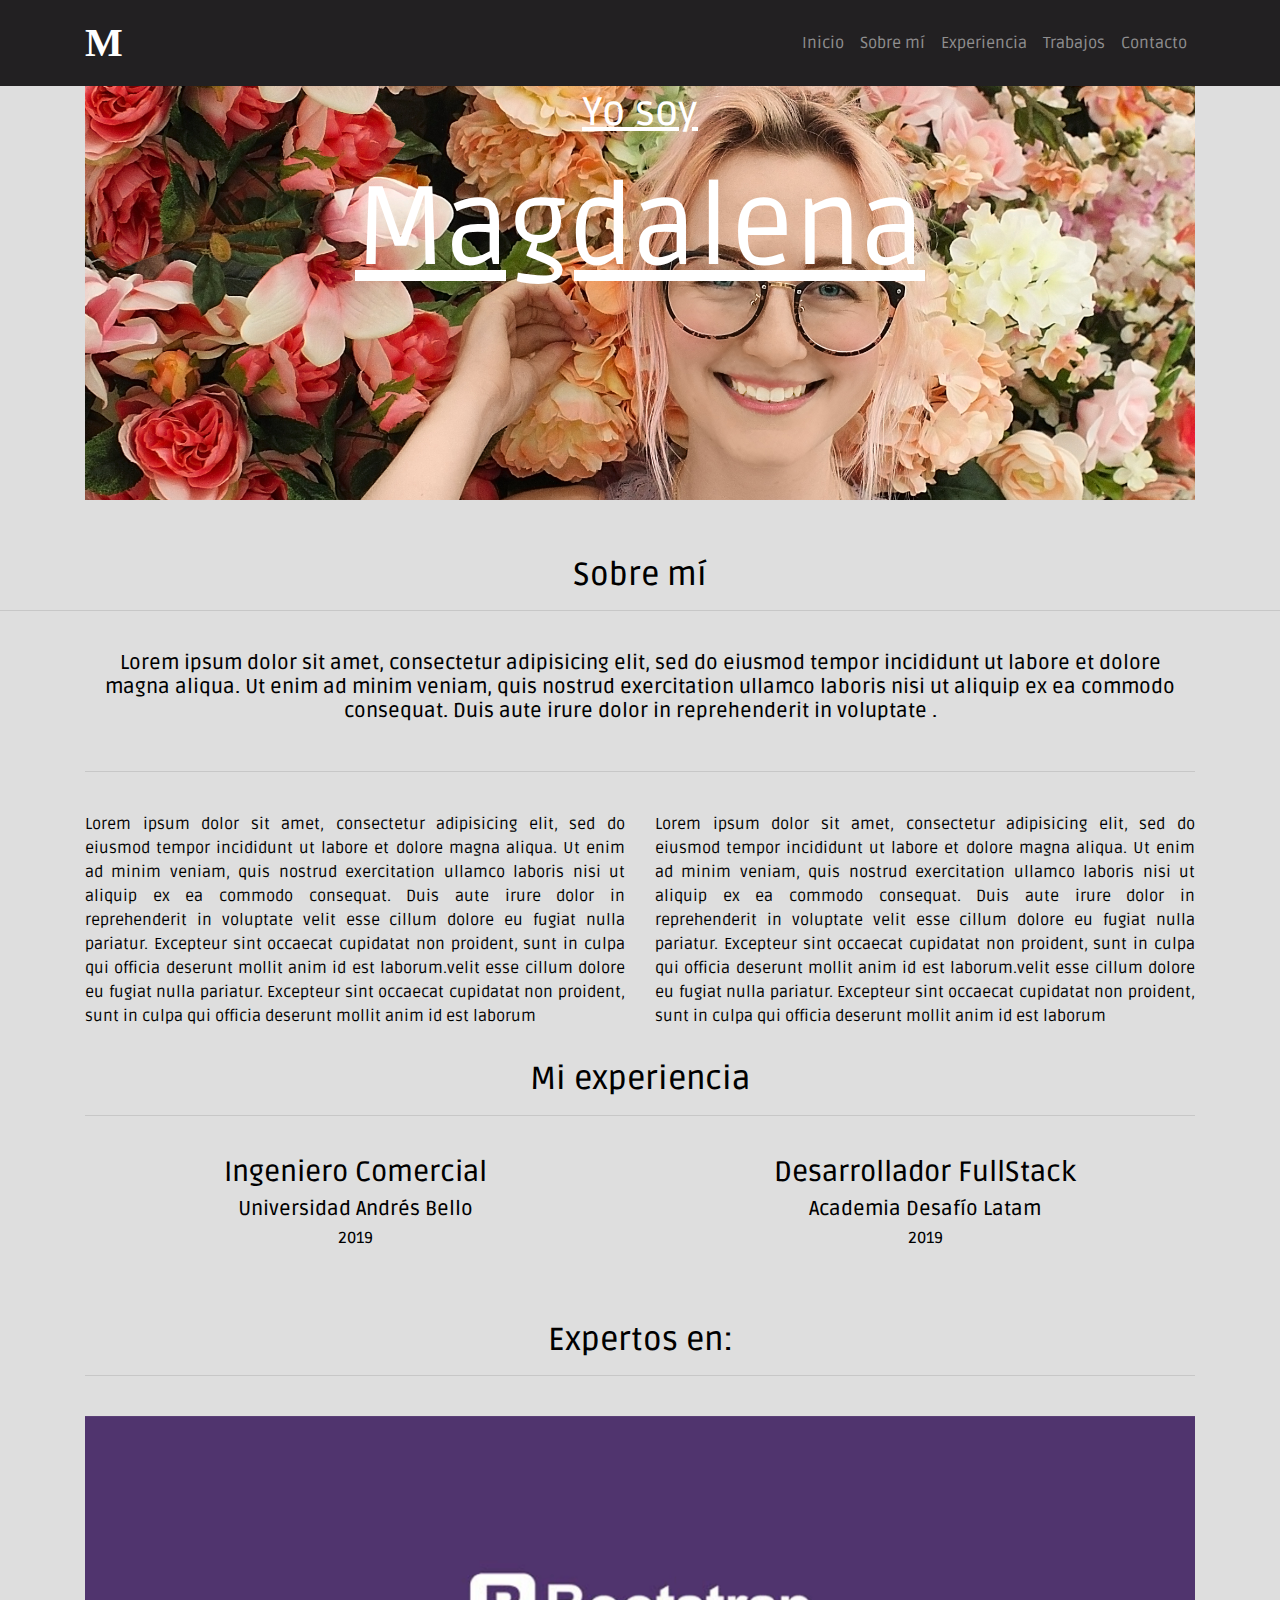
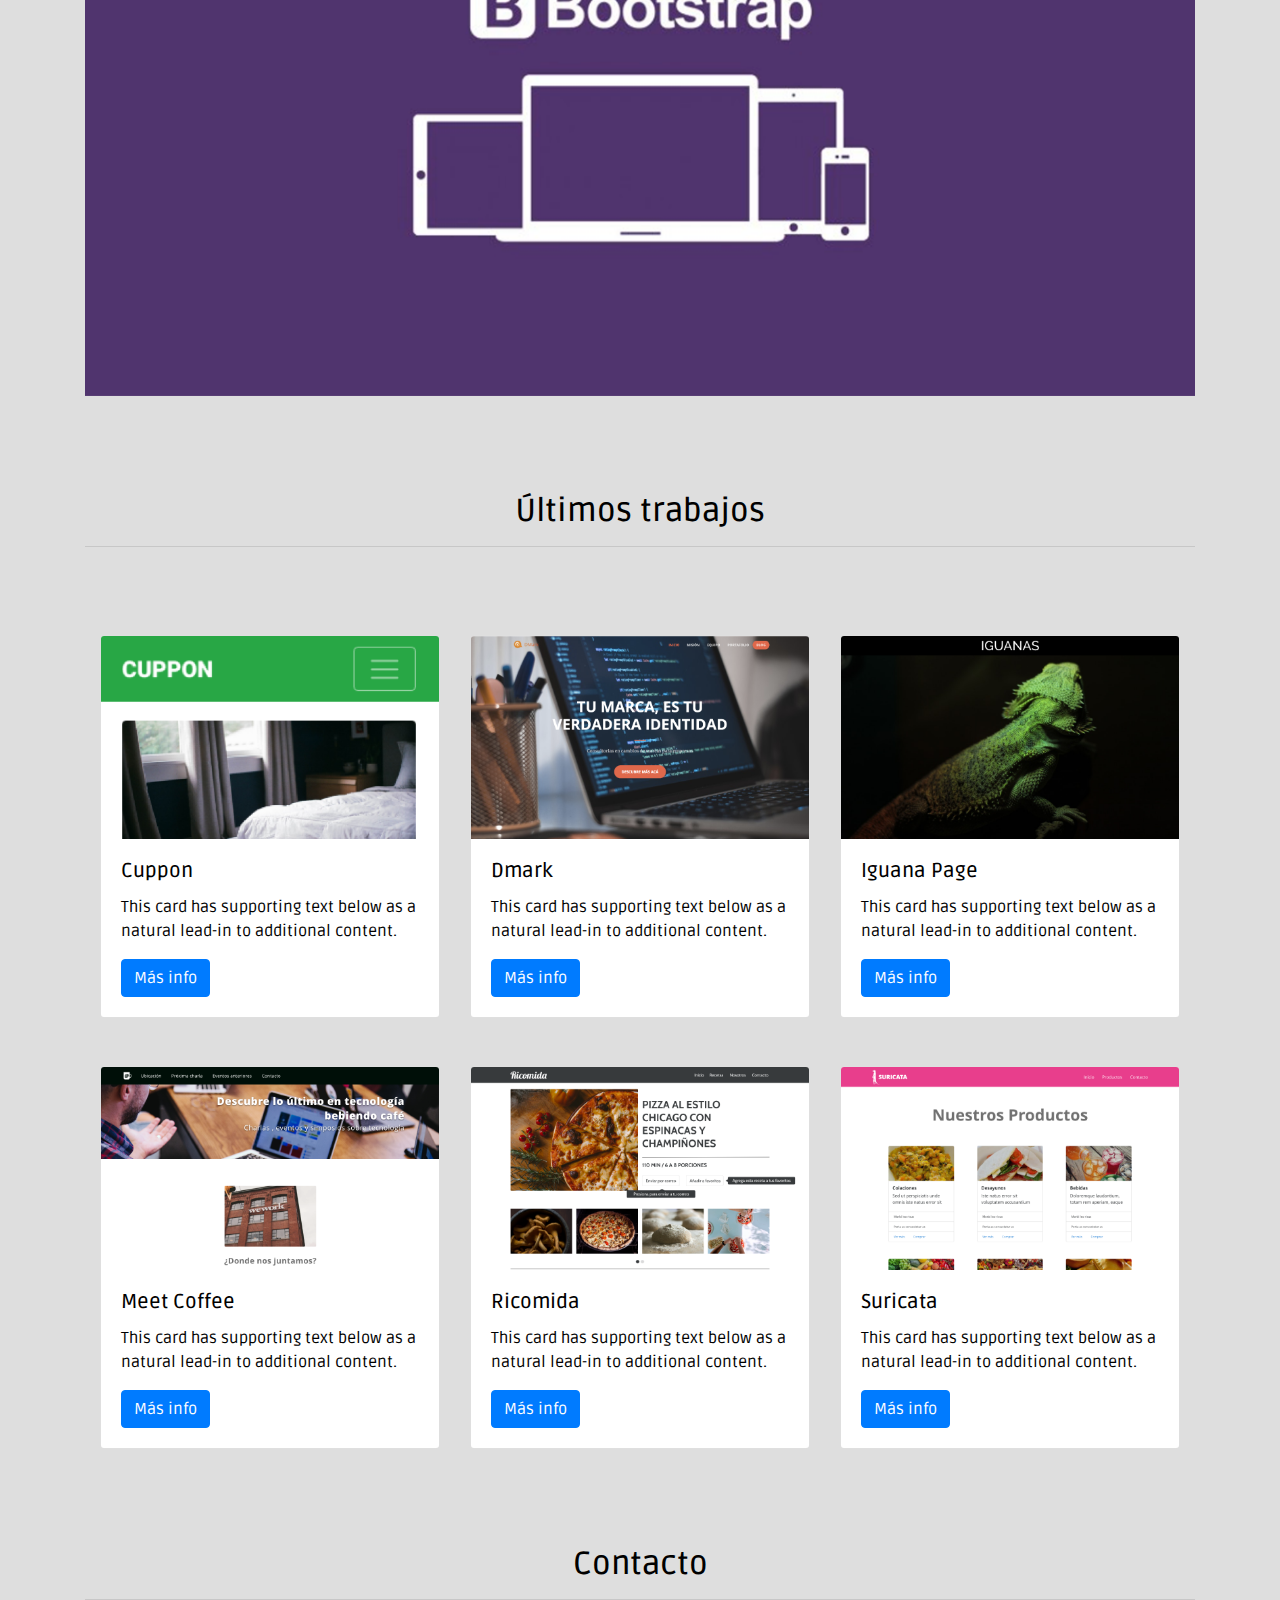
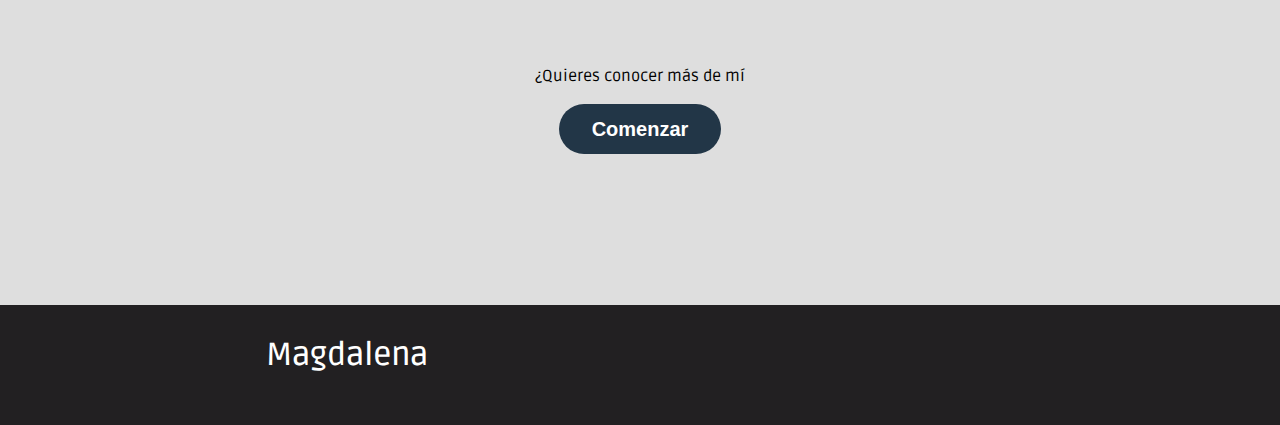
<file: index.html>
<!DOCTYPE html>
<html lang="en" dir="ltr">

<head>
  <meta charset="utf-8">
  <title>Magdalena | Inicio.</title>

  <!--Google Fonts-->
  <link href="https://fonts.googleapis.com/css?family=Anton&display=swap" rel="stylesheet">
  <link href="https://fonts.googleapis.com/css?family=Abel|Anton&display=swap" rel="stylesheet">
  <link href="https://fonts.googleapis.com/css?family=Passion+One:400,700,900&display=swap" rel="stylesheet">
  <link href="https://fonts.googleapis.com/css?family=Ruda:400,700,900&display=swap" rel="stylesheet">


  <!--Bootstrap-->
  <link rel="stylesheet" href="https://stackpath.bootstrapcdn.com/bootstrap/4.4.1/css/bootstrap.min.css" integrity="sha384-Vkoo8x4CGsO3+Hhxv8T/Q5PaXtkKtu6ug5TOeNV6gBiFeWPGFN9MuhOf23Q9Ifjh" crossorigin="anonymous">

  <!--Font Awesome-->
  <link rel="stylesheet" href="https://use.fontawesome.com/releases/v5.8.1/css/all.css" integrity="sha384-50oBUHEmvpQ+1lW4y57PTFmhCaXp0ML5d60M1M7uH2+nqUivzIebhndOJK28anvf" crossorigin="anonymous">

  <!--JS-->
  <script src="https://code.jquery.com/jquery-3.4.1.slim.min.js" integrity="sha384-J6qa4849blE2+poT4WnyKhv5vZF5SrPo0iEjwBvKU7imGFAV0wwj1yYfoRSJoZ+n" crossorigin="anonymous"></script>
  <script src="https://cdn.jsdelivr.net/npm/popper.js@1.16.0/dist/umd/popper.min.js" integrity="sha384-Q6E9RHvbIyZFJoft+2mJbHaEWldlvI9IOYy5n3zV9zzTtmI3UksdQRVvoxMfooAo" crossorigin="anonymous"></script>
  <script src="https://stackpath.bootstrapcdn.com/bootstrap/4.4.1/js/bootstrap.min.js" integrity="sha384-wfSDF2E50Y2D1uUdj0O3uMBJnjuUD4Ih7YwaYd1iqfktj0Uod8GCExl3Og8ifwB6" crossorigin="anonymous"></script>

  <!--CSS-->
  <link rel="stylesheet" href="./css/styles.css">

</head>

<body>

  <!-- SECCIÓN NAVBAR-->

  <nav class="navbar navbar-expand-lg navbar-dark fixed-top">
    <div class="container">
      <a class="navbar-brand" href="#sobre-mi">M</a>
      <button class="navbar-toggler" type="button" data-toggle="collapse" data-target="#navbarSupportedContent" aria-controls="navbarSupportedContent" aria-expanded="false" aria-label="Toggle navigation">
        <span class="navbar-toggler-icon"></span>
      </button>

      <div class="collapse navbar-collapse" id="navbarSupportedContent">
        <ul class="navbar-nav ml-auto">
          <li class="nav-item">
            <a class="nav-link" href="index.html">Inicio</a>
          </li>
          <li class="nav-item">
            <a class="nav-link" href="aboutme.html">Sobre mí</a>
          </li>
          <li class="nav-item">
            <a class="nav-link" href="#mi-experiencia">Experiencia</a>
          </li>
          <li class="nav-item">
            <a class="nav-link" href="#trabajos">Trabajos</a>
          </li>
          <li class="nav-item">
            <a class="nav-link" href="#contacto">Contacto</a>
          </li>
        </ul>
      </div>
    </div>
  </nav>

  <!-- SECCIÓN HERO-->
  <section id="hero">
    <div class="container">

      <div class="jumbotron jumbotron-fluid w-100">
        <div class="container">
          <div class="main-title">
            <h1>Yo soy</h1>
            <p>Magdalena</p>
          </div>
        </div>
      </div>
    </div>
  </section>
  <br>


  <!--SECCIÓN SOBRE MÍ-->
<section id="sobre-mi">
  <h2>Sobre mí</h2>
  <hr><br>
  <div class="container">
    <h5>Lorem ipsum dolor sit amet, consectetur adipisicing elit, sed do eiusmod tempor incididunt ut labore et dolore magna aliqua. Ut enim ad minim veniam, quis nostrud exercitation ullamco laboris nisi ut aliquip ex ea commodo consequat. Duis
      aute irure dolor in reprehenderit in voluptate .</h5>
    <br>
    <hr><br>
    <div class="row">
      <div class="col-md-12 col-lg-6">
        <p>Lorem ipsum dolor sit amet, consectetur adipisicing elit, sed do eiusmod tempor incididunt ut labore et dolore magna aliqua. Ut enim ad minim veniam, quis nostrud exercitation ullamco laboris nisi ut aliquip ex
        ea commodo
        consequat. Duis aute irure dolor in reprehenderit in voluptate velit esse cillum dolore eu fugiat nulla pariatur. Excepteur sint occaecat cupidatat non proident, sunt in culpa qui officia deserunt mollit anim id est laborum.velit esse
        cillum dolore eu fugiat nulla pariatur. Excepteur sint occaecat cupidatat non proident, sunt in culpa qui officia deserunt mollit anim id est laborum</p>
      </div>
      <div class="col-md-12 col-lg-6">
        <p>Lorem ipsum dolor sit amet, consectetur adipisicing elit, sed do eiusmod tempor incididunt ut labore et dolore magna aliqua. Ut enim ad minim veniam, quis nostrud exercitation ullamco laboris nisi ut aliquip ex
        ea commodo
        consequat. Duis aute irure dolor in reprehenderit in voluptate velit esse cillum dolore eu fugiat nulla pariatur. Excepteur sint occaecat cupidatat non proident, sunt in culpa qui officia deserunt mollit anim id est laborum.velit esse
        cillum dolore eu fugiat nulla pariatur. Excepteur sint occaecat cupidatat non proident, sunt in culpa qui officia deserunt mollit anim id est laborum</p>
    </div>
</div>
</div>

</section>

  <!-- SECCIÓN MI EXPERIENCIA-->

  <section id="mi-experiencia" class="py-3">

    <div class="container">
      <h2>Mi experiencia</h2>
      <hr><br>
      <div class="row">
        <div class="exper col-md-12 col-lg-6">
          <i class="fas fa-university fa-5x"></i>
          <h3>Ingeniero Comercial</h3>
          <h5>Universidad Andrés Bello</h5>
          <h6>2019</h6>
        </div>

        <div class="exper col-md-12 col-lg-6">
          <i class="fas fa-file-code fa-5x"></i>
          <h3>Desarrollador FullStack</h3>
          <h5>Academia Desafío Latam</h5>
          <h6>2019</h6>
        </div>
      </div>

    </div>

  </section>

  <!-- SECCIÓN CAROUSEL (EXPERTOS EN:)-->
  <section id="carousel" class="py-5">

    <div class="container">
      <h2>Expertos en:</h2>
      <hr><br>
      <div id="carouselExampleSlidesOnly" class="carousel slide" data-ride="carousel">
        <div class="carousel-inner">
          <div class="carousel-item active">
            <img src="./img/carousel1.png" class="d-block w-100" alt="Bootstrap">
          </div>
          <div class="carousel-item">
            <img src="./img/carousel2.png" class="d-block w-100" alt="CSS">
          </div>
          <div class="carousel-item">
            <img src="./img/carousel3.jpg" class="d-block w-100" alt="GitHub Pages">
          </div>
        </div>
      </div>
    </div>

  </section>

  <!-- SECCIÓN ÚLTIMOS TRABAJOS-->
  <section id="trabajos" class="py-5">
    <div class="container">
      <div class="title-trabajos">
        <h2>Últimos trabajos</h2>
        <hr><br>
      </div>

      <div class="container">
        <div class="row">
          <div class="col-md-12 col-lg-4 my-5">
            <div class="card">
              <img src="./img/cuppon.png" class="card-img-top" alt="cuppon">
              <div class="card-body">
                <h5 class="card-title">Cuppon</h5>
                <p class="card-text">This card has supporting text below as a natural lead-in to additional content.</p>
                <!--Modal Button-->
                <button type="button" class="btn btn-primary" data-toggle="modal" data-target="#cuppon">
                  Más info
                </button>
              </div>
            </div>

          </div>

          <div class="col-md-12 col-lg-4 my-5">
            <div class="card">
              <img src="./img/dmark.png" class="card-img-top" alt="dmark">
              <div class="card-body">
                <h5 class="card-title">Dmark</h5>
                <p class="card-text">This card has supporting text below as a natural lead-in to additional content.</p>
                <!--Modal Button-->
                <button type="button" class="btn btn-primary" data-toggle="modal" data-target="#dmark">
                  Más info
                </button>
              </div>
            </div>

          </div>

          <div class="col-md-12 col-lg-4 my-5">
            <div class="card">
              <img src="./img/iguana_page.png" class="card-img-top" alt="iguana_page">
              <div class="card-body">
                <h5 class="card-title">Iguana Page</h5>
                <p class="card-text">This card has supporting text below as a natural lead-in to additional content.</p>
                <!--Modal Button-->
                <button type="button" class="btn btn-primary" data-toggle="modal" data-target="#iguana">
                  Más info
                </button>
              </div>
            </div>
          </div>
        </div>
      </div>

      <div class="container">
        <div class="row">
          <div class="col-md-12 col-lg-4">
            <div class="card">
              <img src="./img/meet_coffee.png" class="card-img-top" alt="meet_coffee">
              <div class="card-body">
                <h5 class="card-title">Meet Coffee</h5>
                <p class="card-text">This card has supporting text below as a natural lead-in to additional content.</p>
                <!--Modal Button-->
                <button type="button" class="btn btn-primary" data-toggle="modal" data-target="#meet">
                  Más info
                </button>
              </div>
            </div>

          </div>

          <div class="col-md-12 col-lg-4">
            <div class="card">
              <img src="./img/ricomida.png" class="card-img-top" alt="ricomida">
              <div class="card-body">
                <h5 class="card-title">Ricomida</h5>
                <p class="card-text">This card has supporting text below as a natural lead-in to additional content.</p>
                <!--Modal Button-->
                <button type="button" class="btn btn-primary" data-toggle="modal" data-target="#ricomida">
                  Más info
                </button>
              </div>
            </div>

          </div>

          <div class="col-md-12 col-lg-4">
            <div class="card">
              <img src="./img/suricata.png" class="card-img-top" alt="suricata">
              <div class="card-body">
                <h5 class="card-title">Suricata</h5>
                <p class="card-text">This card has supporting text below as a natural lead-in to additional content.</p>
                <!--Modal Button-->
                <button type="button" class="btn btn-primary" data-toggle="modal" data-target="#suricata">
                  Más info
                </button>

              </div>
            </div>
          </div>
        </div>
      </div>
    </div>
  </section>

  <!-- MODAL CUPPON -->
  <div class="modal fade" id="cuppon" tabindex="-1" role="dialog" aria-labelledby="exampleModalLabel" aria-hidden="true">
    <div class="modal-dialog" role="document">
      <div class="modal-content">
        <div class="modal-header">
          <h5 class="modal-title" id="exampleModalLabel">Cuppon</h5>
          <button type="button" class="close" data-dismiss="modal" aria-label="Close">
            <span aria-hidden="true">&times;</span>
          </button>
        </div>
        <div class="modal-body text-justify">
          <img class="w-75" src="./img/cuppon.png" alt="cuppon">
          <br><br>
          <p>Lorem ipsum dolor sit amet, consectetur adipisicing elit, sed do eiusmod tempor incididunt ut labore et dolore magna aliqua. Ut enim ad minim veniam, quis nostrud exercitation ullamco laboris nisi ut aliquip ex ea commodo consequat. Duis
            aute irure dolor in reprehenderit in voluptate velit esse cillum dolore eu fugiat nulla pariatur. Excepteur sint occaecat cupidatat non proident, sunt in culpa qui officia deserunt mollit anim id est laborum.</p>
        </div>
      </div>
    </div>
  </div>

  <!-- MODAL DMARK -->
  <div class="modal fade" id="dmark" tabindex="-1" role="dialog" aria-labelledby="exampleModalLabel" aria-hidden="true">
    <div class="modal-dialog" role="document">
      <div class="modal-content">
        <div class="modal-header">
          <h5 class="modal-title" id="exampleModalLabel">Dmark</h5>
          <button type="button" class="close" data-dismiss="modal" aria-label="Close">
            <span aria-hidden="true">&times;</span>
          </button>
        </div>
        <div class="modal-body text-justify">
          <img class="w-75" src="./img/dmark.png" alt="dmark">
          <br><br>
          <p>Lorem ipsum dolor sit amet, consectetur adipisicing elit, sed do eiusmod tempor incididunt ut labore et dolore magna aliqua. Ut enim ad minim veniam, quis nostrud exercitation ullamco laboris nisi ut aliquip ex ea commodo consequat. Duis
            aute irure dolor in reprehenderit in voluptate velit esse cillum dolore eu fugiat nulla pariatur. Excepteur sint occaecat cupidatat non proident, sunt in culpa qui officia deserunt mollit anim id est laborum.</p>
        </div>
      </div>
    </div>
  </div>

  <!-- MODAL IGUANA PAGE -->
  <div class="modal fade" id="iguana" tabindex="-1" role="dialog" aria-labelledby="exampleModalLabel" aria-hidden="true">
    <div class="modal-dialog" role="document">
      <div class="modal-content">
        <div class="modal-header">
          <h5 class="modal-title" id="exampleModalLabel">Iguana Page</h5>
          <button type="button" class="close" data-dismiss="modal" aria-label="Close">
            <span aria-hidden="true">&times;</span>
          </button>
        </div>
        <div class="modal-body text-justify">
          <img class="w-75" src="./img/iguana_page.png" alt="iguana">
          <br><br>
          <p>Lorem ipsum dolor sit amet, consectetur adipisicing elit, sed do eiusmod tempor incididunt ut labore et dolore magna aliqua. Ut enim ad minim veniam, quis nostrud exercitation ullamco laboris nisi ut aliquip ex ea commodo consequat. Duis
            aute irure dolor in reprehenderit in voluptate velit esse cillum dolore eu fugiat nulla pariatur. Excepteur sint occaecat cupidatat non proident, sunt in culpa qui officia deserunt mollit anim id est laborum.</p>
        </div>
      </div>
    </div>
  </div>

  <!-- MODAL MEET COFFEE -->
  <div class="modal fade" id="meet" tabindex="-1" role="dialog" aria-labelledby="exampleModalLabel" aria-hidden="true">
    <div class="modal-dialog" role="document">
      <div class="modal-content">
        <div class="modal-header">
          <h5 class="modal-title" id="exampleModalLabel">Meet Coffee</h5>
          <button type="button" class="close" data-dismiss="modal" aria-label="Close">
            <span aria-hidden="true">&times;</span>
          </button>
        </div>
        <div class="modal-body text-justify">
          <img class="w-75" src="./img/meet_coffee.png" alt="meet">
          <br><br>
          <p>Lorem ipsum dolor sit amet, consectetur adipisicing elit, sed do eiusmod tempor incididunt ut labore et dolore magna aliqua. Ut enim ad minim veniam, quis nostrud exercitation ullamco laboris nisi ut aliquip ex ea commodo consequat. Duis
            aute irure dolor in reprehenderit in voluptate velit esse cillum dolore eu fugiat nulla pariatur. Excepteur sint occaecat cupidatat non proident, sunt in culpa qui officia deserunt mollit anim id est laborum.</p>
        </div>
      </div>
    </div>
  </div>

  <!-- MODAL RICOMIDA -->
  <div class="modal fade" id="ricomida" tabindex="-1" role="dialog" aria-labelledby="exampleModalLabel" aria-hidden="true">
    <div class="modal-dialog" role="document">
      <div class="modal-content">
        <div class="modal-header">
          <h5 class="modal-title" id="exampleModalLabel">Ricomida</h5>
          <button type="button" class="close" data-dismiss="modal" aria-label="Close">
            <span aria-hidden="true">&times;</span>
          </button>
        </div>
        <div class="modal-body text-justify">
          <img class="w-75" src="./img/ricomida.png" alt="ricomida">
          <br><br>
          <p>Lorem ipsum dolor sit amet, consectetur adipisicing elit, sed do eiusmod tempor incididunt ut labore et dolore magna aliqua. Ut enim ad minim veniam, quis nostrud exercitation ullamco laboris nisi ut aliquip ex ea commodo consequat. Duis
            aute irure dolor in reprehenderit in voluptate velit esse cillum dolore eu fugiat nulla pariatur. Excepteur sint occaecat cupidatat non proident, sunt in culpa qui officia deserunt mollit anim id est laborum.</p>
        </div>
      </div>
    </div>
  </div>

  <!-- MODAL SURICATA -->
  <div class="modal fade" id="suricata" tabindex="-1" role="dialog" aria-labelledby="exampleModalLabel" aria-hidden="true">
    <div class="modal-dialog" role="document">
      <div class="modal-content">
        <div class="modal-header">
          <h5 class="modal-title" id="exampleModalLabel">Suricata</h5>
          <button type="button" class="close" data-dismiss="modal" aria-label="Close">
            <span aria-hidden="true">&times;</span>
          </button>
        </div>
        <div class="modal-body text-justify">
          <img class="w-75" src="./img/suricata.png" alt="suricata">
          <br><br>
          <p>Lorem ipsum dolor sit amet, consectetur adipisicing elit, sed do eiusmod tempor incididunt ut labore et dolore magna aliqua. Ut enim ad minim veniam, quis nostrud exercitation ullamco laboris nisi ut aliquip ex ea commodo consequat. Duis
            aute irure dolor in reprehenderit in voluptate velit esse cillum dolore eu fugiat nulla pariatur. Excepteur sint occaecat cupidatat non proident, sunt in culpa qui officia deserunt mollit anim id est laborum.</p>
        </div>
      </div>
    </div>
  </div>
  <!--SECCIÓN CONTACTO-->

  <section id=contacto class="py-5">

    <div class="container">
      <h2>Contacto</h2>
      <hr><br><br>
      <p class="text-center">¿Quieres conocer más de mí</p>
      <a class="typeform-share button" href="https://gonzalocrcamo.typeform.com/to/CwsUUc" data-mode="popup"
        style="display:inline-block;text-decoration:none;background-color:#223647;color:white;cursor:pointer;font-family:Helvetica,Arial,sans-serif;font-size:20px;line-height:50px;text-align:center;margin:0;height:50px;padding:0px 33px;border-radius:25px;max-width:100%;white-space:nowrap;overflow:hidden;text-overflow:ellipsis;font-weight:bold;-webkit-font-smoothing:antialiased;-moz-osx-font-smoothing:grayscale;"
        target="_blank">Comenzar </a>
      <script>
        (function() {
          var qs, js, q, s, d = document,
            gi = d.getElementById,
            ce = d.createElement,
            gt = d.getElementsByTagName,
            id = "typef_orm_share",
            b = "https://embed.typeform.com/";
          if (!gi.call(d, id)) {
            js = ce.call(d, "script");
            js.id = id;
            js.src = b + "embed.js";
            q = gt.call(d, "script")[0];
            q.parentNode.insertBefore(js, q)
          }
        })()
      </script>
      <br><br><br><br><br>
    </div>

  </section>

  <footer class="text-center">
    <div class="container">
      <div class="row my-3">
        <div class="text-footer col-md-12 col-lg-6">
          <h2 class="footer-title mr-3">Magdalena</h2>
        </div>

        <div class="text-img col-md-12 col-lg-6 ">

          <a href="https://www.facebook.com/gonzalo.carcamo.9" target="_blank"><i class="fab fa-facebook-square fa-2x mr-3 my-1"></i></a>
          <a href="https://github.com/gon-cmo" target="_blank"><i class="fab fa-github-square fa-2x mr-3 my-1"></i></a>
          <a href="https://www.linkedin.com" target="_blank"><i class="fab fa-linkedin fa-2x mr-3 my-1"></i></a>
          <a href="https://www.twitter.com" target="_blank"><i class="fab fa-twitter-square fa-2x mr-3 my-1"></i></a>

        </div>

      </div>
    </div>


  </footer>

</body>

</html>
</file>
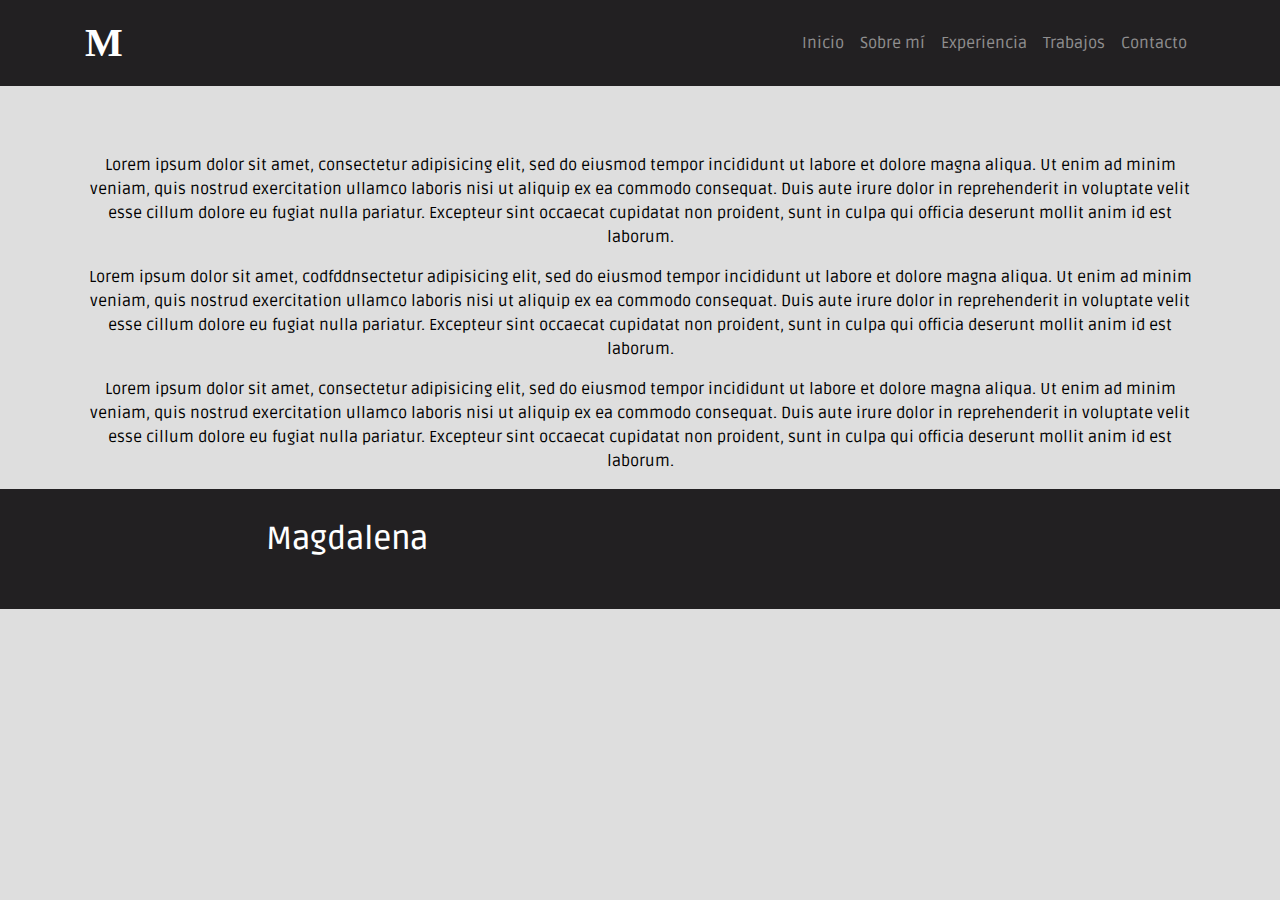
<file: aboutme.html>
<!DOCTYPE html>
<html lang="en" dir="ltr">

<head>
  <meta charset="utf-8">
  <title>Yo soy | Magdalena</title>

  <!--Google Fonts-->
  <link href="https://fonts.googleapis.com/css?family=Anton&display=swap" rel="stylesheet">
  <link href="https://fonts.googleapis.com/css?family=Abel|Anton&display=swap" rel="stylesheet">
  <link href="https://fonts.googleapis.com/css?family=Passion+One:400,700,900&display=swap" rel="stylesheet">
  <link href="https://fonts.googleapis.com/css?family=Ruda:400,700,900&display=swap" rel="stylesheet">


  <!--Bootstrap-->
  <link rel="stylesheet" href="https://stackpath.bootstrapcdn.com/bootstrap/4.4.1/css/bootstrap.min.css" integrity="sha384-Vkoo8x4CGsO3+Hhxv8T/Q5PaXtkKtu6ug5TOeNV6gBiFeWPGFN9MuhOf23Q9Ifjh" crossorigin="anonymous">

  <!--Font Awesome-->
  <link rel="stylesheet" href="https://use.fontawesome.com/releases/v5.8.1/css/all.css" integrity="sha384-50oBUHEmvpQ+1lW4y57PTFmhCaXp0ML5d60M1M7uH2+nqUivzIebhndOJK28anvf" crossorigin="anonymous">

  <!--JS-->
  <script src="https://code.jquery.com/jquery-3.4.1.slim.min.js" integrity="sha384-J6qa4849blE2+poT4WnyKhv5vZF5SrPo0iEjwBvKU7imGFAV0wwj1yYfoRSJoZ+n" crossorigin="anonymous"></script>
  <script src="https://cdn.jsdelivr.net/npm/popper.js@1.16.0/dist/umd/popper.min.js" integrity="sha384-Q6E9RHvbIyZFJoft+2mJbHaEWldlvI9IOYy5n3zV9zzTtmI3UksdQRVvoxMfooAo" crossorigin="anonymous"></script>
  <script src="https://stackpath.bootstrapcdn.com/bootstrap/4.4.1/js/bootstrap.min.js" integrity="sha384-wfSDF2E50Y2D1uUdj0O3uMBJnjuUD4Ih7YwaYd1iqfktj0Uod8GCExl3Og8ifwB6" crossorigin="anonymous"></script>

  <!--CSS-->
  <link rel="stylesheet" href="./css/styles.css">

</head>

<body>

  <!-- SECCIÓN NAVBAR-->

  <nav class="navbar navbar-expand-lg navbar-dark fixed-top">
    <div class="container">
      <a class="navbar-brand" href="#sobre-mi">M</a>
      <button class="navbar-toggler" type="button" data-toggle="collapse" data-target="#navbarSupportedContent" aria-controls="navbarSupportedContent" aria-expanded="false" aria-label="Toggle navigation">
        <span class="navbar-toggler-icon"></span>
      </button>

      <div class="collapse navbar-collapse" id="navbarSupportedContent">
        <ul class="navbar-nav ml-auto">
          <li class="nav-item">
            <a class="nav-link" href="index.html">Inicio</a>
          </li>
          <li class="nav-item">
            <a class="nav-link" href="aboutme.html">Sobre mí</a>
          </li>
          <li class="nav-item">
            <a class="nav-link" href="#mi-experiencia">Experiencia</a>
          </li>
          <li class="nav-item">
            <a class="nav-link" href="#trabajos">Trabajos</a>
          </li>
          <li class="nav-item">
            <a class="nav-link" href="#contacto">Contacto</a>
          </li>
        </ul>
      </div>
    </div>
  </nav>
<div class="container">
  <h1>About menu</h1>
  <br><br><br>
  <p>Lorem ipsum dolor sit amet, consectetur adipisicing elit, sed do eiusmod tempor incididunt ut labore et dolore magna aliqua. Ut enim ad minim veniam, quis nostrud exercitation ullamco laboris nisi ut aliquip ex ea commodo consequat. Duis aute irure dolor in reprehenderit in voluptate velit esse cillum dolore eu fugiat nulla pariatur. Excepteur sint occaecat cupidatat non proident, sunt in culpa qui officia deserunt mollit anim id est laborum.</p>
  <p>Lorem ipsum dolor sit amet, codfddnsectetur adipisicing elit, sed do eiusmod tempor incididunt ut labore et dolore magna aliqua. Ut enim ad minim veniam, quis nostrud exercitation ullamco laboris nisi ut aliquip ex ea commodo consequat. Duis aute irure dolor in reprehenderit in voluptate velit esse cillum dolore eu fugiat nulla pariatur. Excepteur sint occaecat cupidatat non proident, sunt in culpa qui officia deserunt mollit anim id est laborum.</p>
  <p>Lorem ipsum dolor sit amet, consectetur adipisicing elit, sed do eiusmod tempor incididunt ut labore et dolore magna aliqua. Ut enim ad minim veniam, quis nostrud exercitation ullamco laboris nisi ut aliquip ex ea commodo consequat. Duis aute irure dolor in reprehenderit in voluptate velit esse cillum dolore eu fugiat nulla pariatur. Excepteur sint occaecat cupidatat non proident, sunt in culpa qui officia deserunt mollit anim id est laborum.</p>

</div>

  <footer class="text-center">
    <div class="container">
      <div class="row my-3">
        <div class="text-footer col-md-12 col-lg-6">
          <h2 class="footer-title mr-3">Magdalena</h2>
        </div>

        <div class="text-img col-md-12 col-lg-6 ">

          <a href="https://www.facebook.com/gonzalo.carcamo.9" target="_blank"><i class="fab fa-facebook-square fa-2x mr-3 my-1"></i></a>
          <a href="https://github.com/gon-cmo" target="_blank"><i class="fab fa-github-square fa-2x mr-3 my-1"></i></a>
          <a href="https://www.linkedin.com" target="_blank"><i class="fab fa-linkedin fa-2x mr-3 my-1"></i></a>
          <a href="https://www.twitter.com" target="_blank"><i class="fab fa-twitter-square fa-2x mr-3 my-1"></i></a>

        </div>

      </div>
    </div>


  </footer>

</body>

</html>
</file>
<file: css/styles.css>
body{
  font-family: 'ruda', sans-serif;
  background-color: #DEDEDE;
  color: #000000;
}

h1{
  padding-top: 25px;
  text-align: center;
}

h2{
  text-align: center;
}

a{
  color: #ffffff;
}

nav{
  background-color: #222022 ;
}

.navbar-brand{
  font-family: passionOne;
  font-weight: 900;
  font-size: 40px;
}

.jumbotron{
  background-image: url('../img/bg_hero.png');
  height: 500px;
  color: #ffffff;
  font-size: 7em;
  text-decoration: underline;
}

#sobre-mi p{
  text-align: justify;
}

#carousel{
  text-align: center;
}

#mi-experiencia i{
  color: #222022 ;
}

.container-cards{
  padding: 50px;
  background-color: #1F1E20;
}


.container{
  text-align: center;
}

.exper{
  display: inline-block;
}

.card{
  display: inline-block;
  text-align: left;
}

footer{
  padding-top: 15px;
  padding-bottom: 5px;
  height: 120px;
  background-color: #222022 ;
  color: #ffffff;

}
</file>
